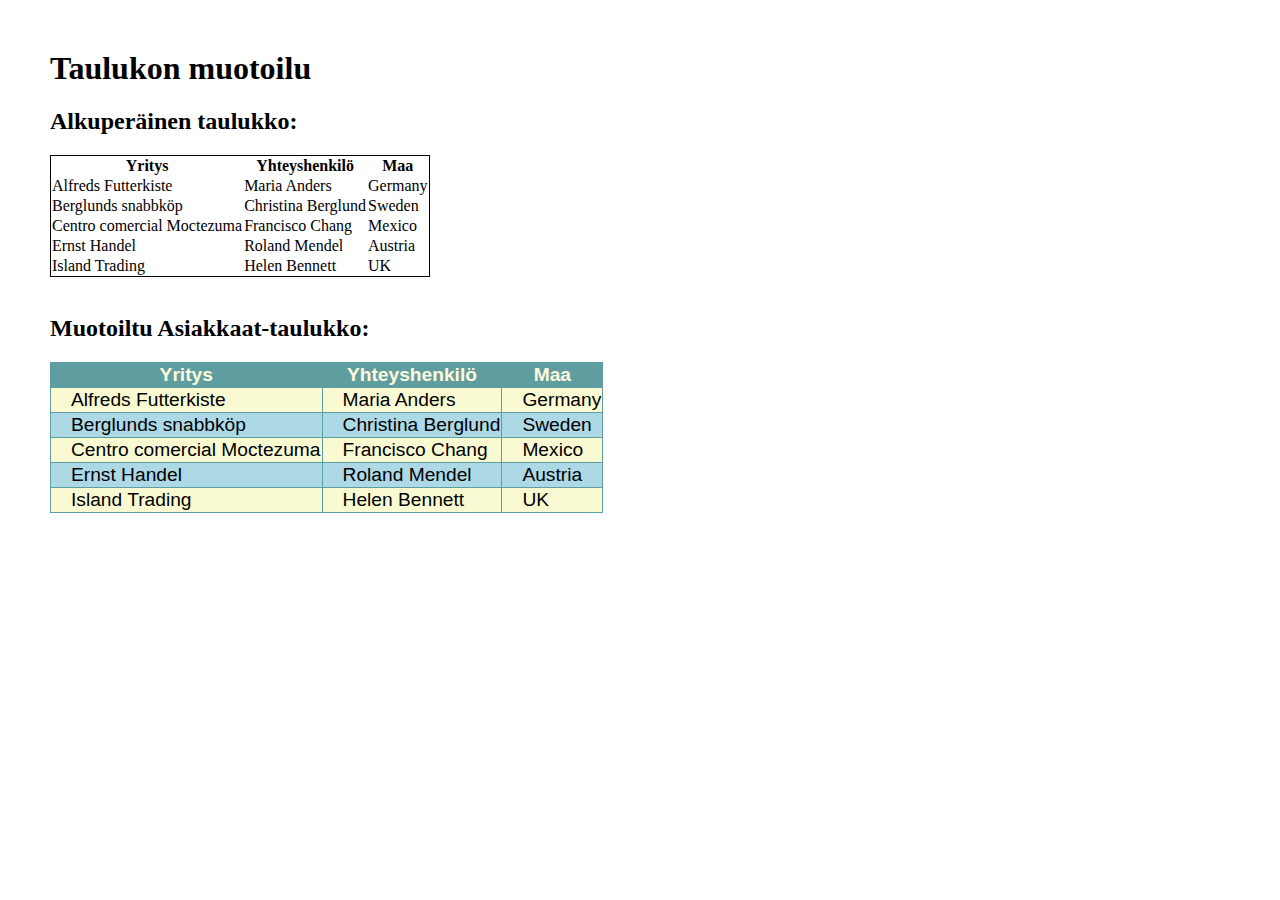
<file: asiakkaat_taulukko.html>
<!DOCTYPE html>
<html>
  <head>
    <meta charset="utf-8" />
    <meta http-equiv="X-UA-Compatible" content="IE=edge" />
    <title>Asiakkaat -taulukko</title>
    <meta name="description" content="Ping's resume page" />

    <link rel="stylesheet" type="text/css" href="CSS/style.css" />
  </head>

  <body>
    <h1>Taulukon muotoilu</h1>

    <h2>Alkuperäinen taulukko:</h2>
    <table border="1" id="table1">
      <tr>
        <th>Yritys</th>
        <th>Yhteyshenkilö</th>
        <th>Maa</th>
      </tr>

      <tr>
        <td>Alfreds Futterkiste</td>
        <td>Maria Anders</td>
        <td>Germany</td>
      </tr>
      <tr>
        <td>Berglunds snabbköp</td>
        <td>Christina Berglund</td>
        <td>
          Sweden
        </td>
      </tr>
      <tr>
        <td>Centro comercial Moctezuma</td>
        <td>Francisco Chang</td>
        <td>Mexico</td>
      </tr>
      <tr>
        <td>Ernst Handel</td>
        <td>Roland Mendel</td>
        <td>
          Austria
        </td>
      </tr>
      <tr>
        <td>Island Trading</td>
        <td>Helen Bennett</td>
        <td>
          UK
        </td>
      </tr>
    </table>
    <br />
    <h2>Muotoiltu Asiakkaat-taulukko:</h2>
    <table border="1" id="Asiakkaat">
      <tr style="background-color: cadetblue; color: cornsilk;">
        <th>Yritys</th>
        <th>Yhteyshenkilö</th>
        <th>Maa</th>
      </tr>

      <tr>
        <td>Alfreds Futterkiste</td>
        <td>Maria Anders</td>
        <td>Germany</td>
      </tr>
      <tr>
        <td>Berglunds snabbköp</td>
        <td>Christina Berglund</td>
        <td>
          Sweden
        </td>
      </tr>
      <tr>
        <td>Centro comercial Moctezuma</td>
        <td>Francisco Chang</td>
        <td>Mexico</td>
      </tr>
      <tr>
        <td>Ernst Handel</td>
        <td>Roland Mendel</td>
        <td>
          Austria
        </td>
      </tr>
      <tr>
        <td>Island Trading</td>
        <td>Helen Bennett</td>
        <td>
          UK
        </td>
      </tr>
    </table>
  </body>
</html>
</file>
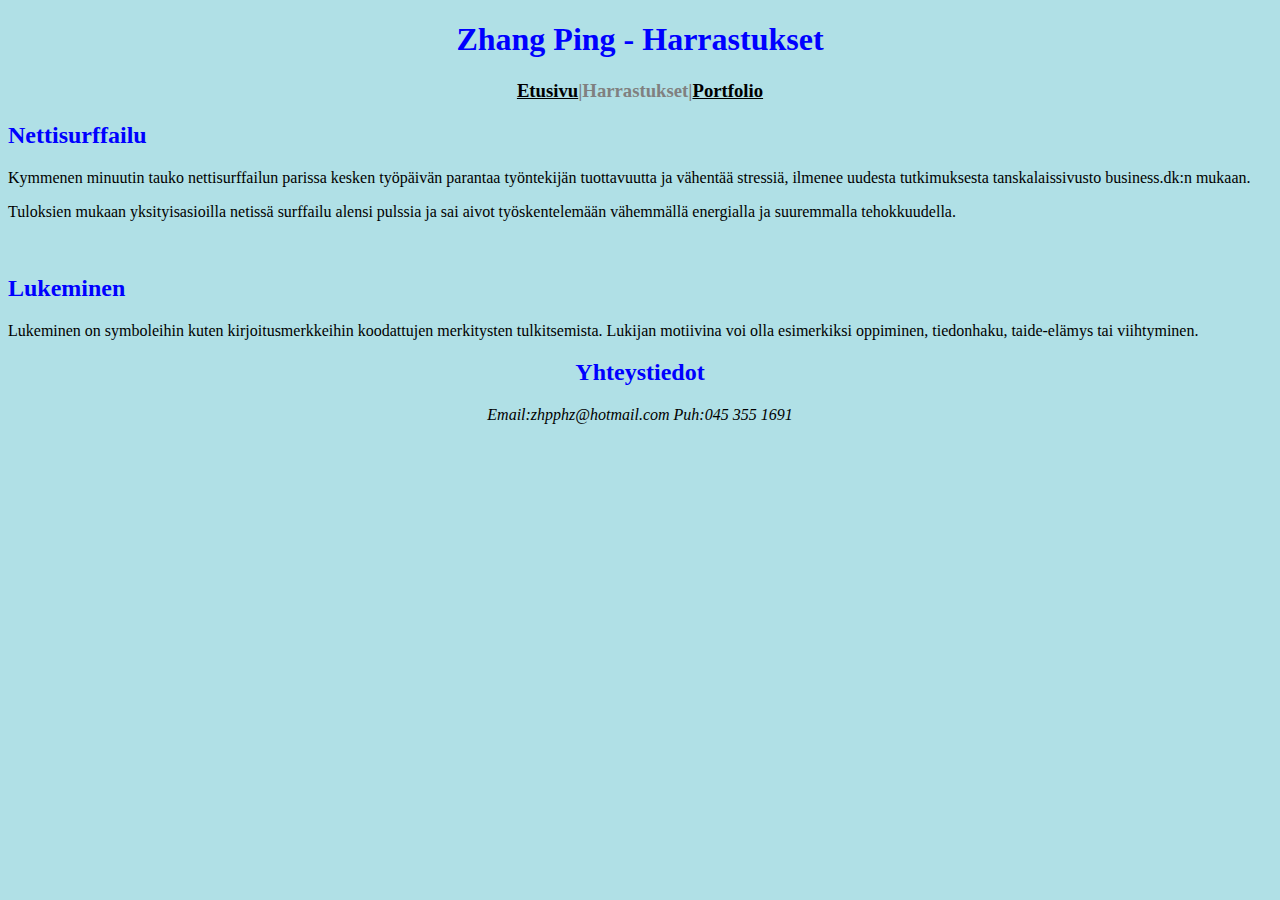
<file: harrastus.html>
<!DOCTYPE html>
<html>
  <head>
    <meta charset="utf-8" />
    <meta http-equiv="X-UA-Compatible" content="IE=edge" />
    <title>Ping's resume page</title>
    <meta name="description" content="Ping's resume page" />
    <style>
      body {
        background-color: powderblue;
      }
      h1 {
        color: blue;
        text-align: center;
      }
      h2 {
        color: blue;
      }
      h3 {
        color: grey;
        text-align: center;
      }
      p {
        color: black;
      }
      table {
        margin: auto;
      }
      ul {
        text-align: center;
        list-style-type: none;
      }

      a:link {
        color: #000000;
      }
      a:visited {
        color: #000000;
        text-decoration: underline;
      }
      a:hover {
        color: #999999;
        text-decoration: underline;
      }
    </style>
  </head>
  <body>
    <h1>Zhang Ping - Harrastukset</h1>
    <h3>
      <a href="index.html">Etusivu</a>|Harrastukset|<a href="portfolio.html"
        >Portfolio</a
      >
    </h3>
    <h2>Nettisurffailu</h2>
    <p>
      Kymmenen minuutin tauko nettisurffailun parissa kesken työpäivän parantaa
      työntekijän tuottavuutta ja vähentää stressiä, ilmenee uudesta
      tutkimuksesta tanskalaissivusto business.dk:n mukaan.
    </p>
    <p>
      Tuloksien mukaan yksityisasioilla netissä surffailu alensi pulssia ja sai
      aivot työskentelemään vähemmällä energialla ja suuremmalla tehokkuudella.
    </p>
    <br />
    <h2>Lukeminen</h2>
    <p>
      Lukeminen on symboleihin kuten kirjoitusmerkkeihin koodattujen merkitysten
      tulkitsemista. Lukijan motiivina voi olla esimerkiksi oppiminen,
      tiedonhaku, taide-elämys tai viihtyminen.
    </p>

    <h2 style="text-align: center;">Yhteystiedot</h2>
    <p style="text-align: center;">
      <i>Email:zhpphz@hotmail.com Puh:045 355 1691</i>
    </p>
  </body>
</html>
</file>
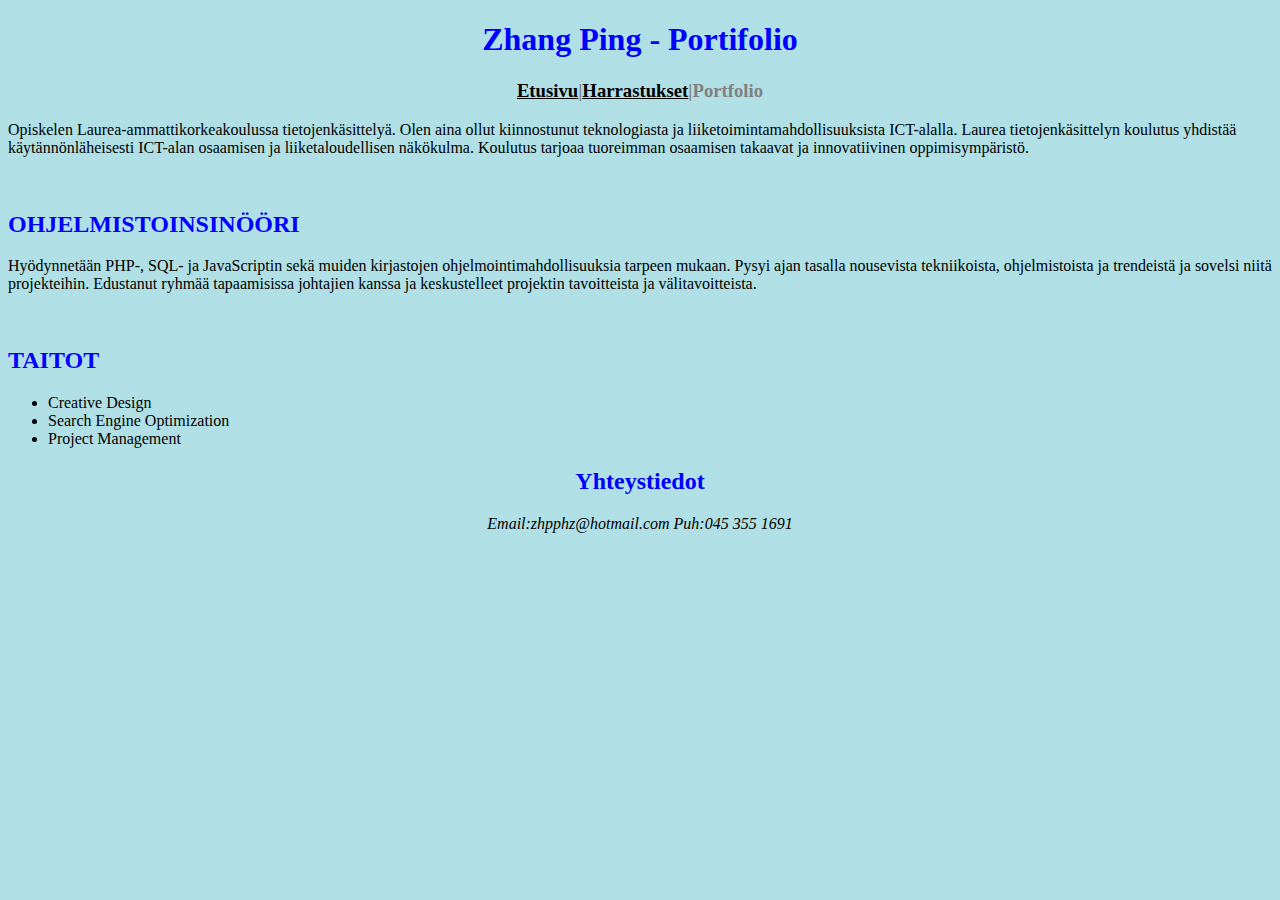
<file: portfolio.html>
<!DOCTYPE html>
<html>
  <head>
    <meta charset="utf-8" />
    <meta http-equiv="X-UA-Compatible" content="IE=edge" />
    <title>Ping's resume page</title>
    <meta name="description" content="Ping's resume page" />
    <style>
      body {
        background-color: powderblue;
      }
      h1 {
        color: blue;
        text-align: center;
      }
      h2 {
        color: blue;
      }
      h3 {
        color: grey;
        text-align: center;
      }
      p {
        color: black;
      }
      table {
        margin: auto;
      }

      a:link {
        color: #000000;
      }
      a:visited {
        color: #000000;
        text-decoration: underline;
      }
      a:hover {
        color: #999999;
        text-decoration: underline;
      }
    </style>
  </head>
  <body>
    <h1>Zhang Ping - Portifolio</h1>
    <h3>
      <a href="index.html">Etusivu</a>|<a href="harrastus.html">Harrastukset</a
      >|Portfolio
    </h3>

    <p>
      Opiskelen Laurea-ammattikorkeakoulussa tietojenkäsittelyä. Olen aina ollut
      kiinnostunut teknologiasta ja liiketoimintamahdollisuuksista ICT-alalla.
      Laurea tietojenkäsittelyn koulutus yhdistää käytännönläheisesti ICT-alan
      osaamisen ja liiketaloudellisen näkökulma. Koulutus tarjoaa tuoreimman
      osaamisen takaavat ja innovatiivinen oppimisympäristö.
    </p>

    <br />
    <h2>OHJELMISTOINSINÖÖRI</h2>
    <p>
      Hyödynnetään PHP-, SQL- ja JavaScriptin sekä muiden kirjastojen
      ohjelmointimahdollisuuksia tarpeen mukaan. Pysyi ajan tasalla nousevista
      tekniikoista, ohjelmistoista ja trendeistä ja sovelsi niitä projekteihin.
      Edustanut ryhmää tapaamisissa johtajien kanssa ja keskustelleet projektin
      tavoitteista ja välitavoitteista.
    </p>
    <br />
    <h2>TAITOT</h2>
    <ul>
      <li>Creative Design</li>
      <li>Search Engine Optimization</li>
      <li>Project Management</li>
    </ul>

    <h2 style="text-align: center;">Yhteystiedot</h2>
    <p style="text-align: center;">
      <i>Email:zhpphz@hotmail.com Puh:045 355 1691</i>
    </p>
  </body>
</html>
</file>
<file: CSS/style.css>
body {
        margin: 50px;
      }
      #table1 {
        font: Helvetica, Arial, sans-serif;
        border-collapse: collapse;
        border: 1px solid black;
        padding 3-7px;
      }

      #table1 tr td {
        border: none;
      }
      #table1 th {
        border: none;
      }

      #Asiakkaat {
        font-size: 1.2em;
        font-family: Arial, Helvetica, sans-serif;
        height:5px;
        border: 1px solid cadetblue;
        padding 3-7px;
        background-color: lightblue;
        border-collapse: collapse;

      }

      #Asiakkaat tr:nth-child(even){
        background-color:lightgoldenrodyellow;
        border-color:cadetblue;
        }

         #Asiakkaat tr:nth-child(odd){
        background-color:lightblue;
        border-color:cadetblue;
        }
      #Asiakkaat td{
       padding-left:20px
        }
</file>
